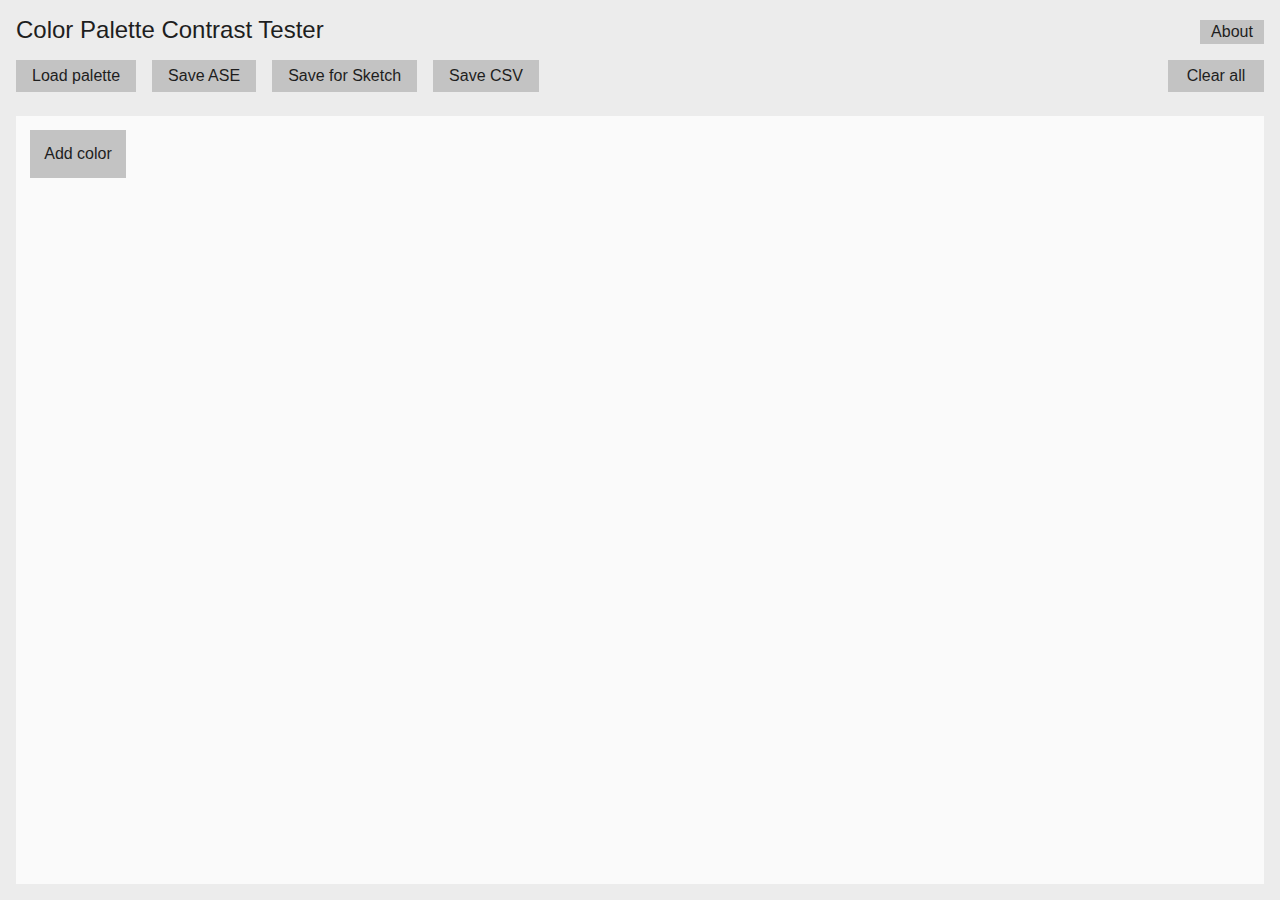
<file: index.html>
<!DOCTYPE html>

<html lang = "en">

    <head>
    
        <meta charset="utf-8"/>
        <title>Color Palette Contrast Tester</title>
        
        <script type="text/javascript" src = "jdataview.js"></script>        
        <script type="text/javascript" src = "loadAse.js"></script>
        <script type="text/javascript" src = "ase.js"></script>
        
        <script type="text/javascript" src="contrast.js"></script>
        
        <link rel="stylesheet" href="styles.css">
    </head>
    
    <body>
        
        <!-- MODAL WINDOWS -->
        
        <div id = "color-modal" class = "modal-window">
            
            <div class = "fixed-top">
                <div id = "add-modify-label" class = "modal-label">Add or change color</div>
            
                <button class = "close-button secondary-button">&times;</button>
            </div>
            
            <table id = "selected-color-grid"></table>
            
            <div id = "controls-container">
                
                <div class = "input-container">
                    Name
                    <input class="text-input" type="text" id="name-input" placeholder = "Optional color name">
                </div>
                
                <div class = "input-container">
                    <div class="rgb-entry-form">
                        R
                        <input class="rgb-input" type="number" id="red-input" placeholder = "127">
                    </div>
                    <div class="rgb-entry-form">
                        G
                        <input class="rgb-input" type="number" id="green-input" placeholder = "127">
                    </div>
                    <div class="rgb-entry-form">
                        B
                        <input class="rgb-input" type="number" id="blue-input" placeholder = "127">
                    </div>
                </div>

                <div id = "hex-container" class = "input-container">
                    Hex #
                    <input class="text-input" type="text" id="hex-input" placeholder = "7F7F7F">
                </div>
                
                <div id = "color-display-container">

                    <button id = "darker-button" class = "secondary-button increment-button">
                        <span style = "font-weight:bold">&lang;</span> Darker
                    </button>

                    <div id = "color-display"></div>
                    
                    <button id = "lighter-button" class = "secondary-button increment-button">
                        Lighter <span style = "font-weight:bold">&rang;</span>
                    </button>                
                </div>
                
                <button id = "cancel-button" class = "secondary-button">Cancel</button>

                <button id = "confirm-button" class = "primary-button">Add or update color</button>

                <button id = "delete-color-button" class = "alert-button" >Remove this color</button>
                
                <p id = "instructions">Hold down the shift key to darken or lighten in bigger steps.</p>
            
            </div>
                
        </div>
        
        <div id = "about-modal" class = "modal-window">
            <div class = "fixed-top">
                <div class = "modal-label">About</div>
            
                <button class = "close-button secondary-button">&times;</button>
                
                <div id = "about-text-container">
                    <p class = "about-text">
                        This tool evaluates the contrast between colors in a palette, to make it easier to create UI that meets <a href = https://www.w3.org/TR/UNDERSTANDING-WCAG20/visual-audio-contrast-contrast.html> Web Content Accessibility Guidelines for color contrast</a>. Unlike most other available tools, it evaluates a full palette rather than a single pair of colors, and it loads and saves files used with common design programs.
                    </p>
                    
                    <h2>Loading and saving palettes</h2>
                     <p class = "about-text">
                     Use the top menu buttons to load and save color palettes. Colors are limited to solid colors; no transparency, pattern fills or gradients. Supported formats include:
                    </p>
                    <ul class = "about-text">
                        <li>Adobe Swatch Exchange (.ase). Right now, the tool will read grouped colors but won't preserve the groupings when you save. It's on the to-do list.</li>
                        <li>Sketch palette (.sketchpalette), for use with the <a href = https://github.com/andrewfiorillo/sketch-palettes>Sketch palettes plugin</a></li>
                        <li>Comma-separated values (.csv) in a custom format. This lets you save and view palettes without any design software.</li>
                    </ul>
                    
                    <h2>Adding an individual color</h2>
                    <p class = "about-text">
                        To add an individual color, click on the ‘add color’ button at the top left of the main content area. You can enter RGB or hex values.
                    </p>

                    <h2>Changing a color</h2>
                    <p class = "about-text">
                        To change a color, click on the label at the left or top of the main content area. You can make the color darker or lighter, or directly change its value.
                    </p>
                    
                    <h2>Source code and copyright</h2>
                    <p class = "about-text">
                        Copyright under <a href = https://opensource.org/licenses/MIT>MIT License</a> by Daniel Soltis 2019. Source code and additional copyright information are available <a href = https://github.com/DanielSoltis/color-contrast>on Github</a>.
                    </p>
                </div>
            </div>
            
        </div>

        <div id = "transparency"></div>
        
        <!-- TABLE -->
        <div id = "table-container">
            
            <button id = "about-button" class = "secondary-button">
                About
            </button>
        
            <h1>Color Palette Contrast Tester</h1>
            
            <div id = "menu-buttons-container" >
                         
                <button id = "load-button" class = "load-save-button secondary-button">
                    Load palette
                </button>

                <button id = "save-ase-button" class = "load-save-button secondary-button">
                    Save ASE
                </button>
                
                <button id = "save-sketch-button" class = "load-save-button secondary-button">
                    Save for Sketch
                </button>
                
                <button id = "save-csv-button" class = "load-save-button secondary-button">
                    Save CSV
                </button>

                <button id = "clear-all-button" class = "secondary-button">
                    Clear all
                </button>                
            </div>

            <div id = "palette-container">
                <table id = "palette-table">    
                </table>
            </div>
            
        </div>
        
    </body>
    
</html>
</file>
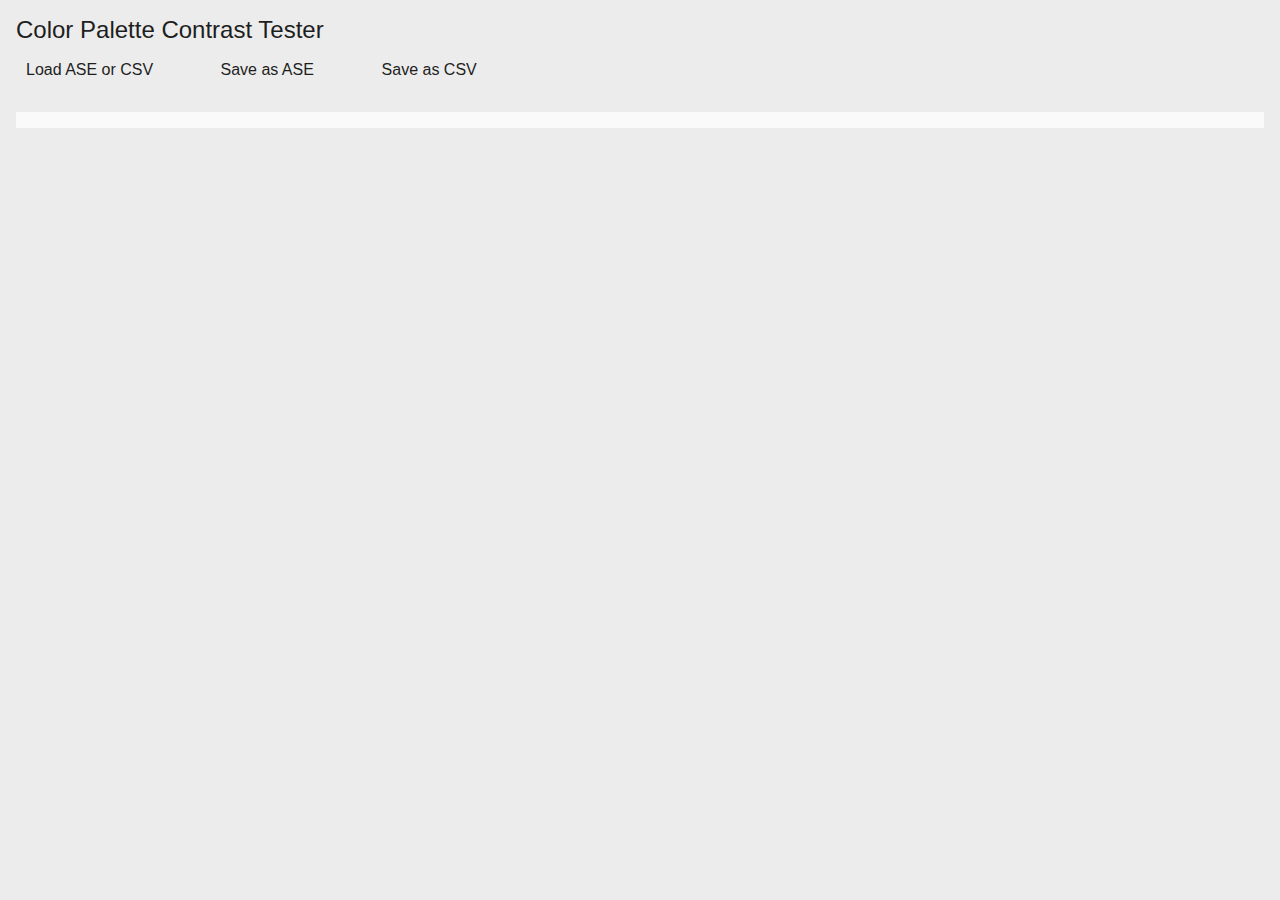
<file: contrast.html>
<!--
Add: close button on modal windows
Clear all button on the table UI
-->

<!DOCTYPE html>

<html lang = "en">

    <head>
    
        <meta charset="utf-8"/>
        <title>Color Palette Contrast Tester</title>
        
        <script type="text/javascript" src = "jdataview.js"></script>
        <script type="text/javascript" src = "loadAse.js"></script>
        <script type="text/javascript" src = "ase.js"></script>
        
        <script type="text/javascript" src="contrast.js"></script> 
        
        <link rel="stylesheet" href="styles.css">
    </head>
    
    <body>
        
        <!-- MODAL WINDOWS -->
        <div id = "add-color-modal" class = "modal-window">
            
            <div class = "modal-label">Add a color</div>
            
            <div id = "add-color-controls-container">
                <div id = "rgb-container">
                    <div class="rgb-entry-form">
                        R
                        <input class="rgb-input" type="number" id="red" placeholder = "127">
                    </div>
                    <div class="rgb-entry-form">
                        G
                        <input class="rgb-input" type="number" id="green" placeholder = "127">
                    </div>
                    <div class="rgb-entry-form">
                        B
                        <input class="rgb-input" type="number" id="blue" placeholder = "127">
                    </div>
                </div>

                <div id = "hex-container">
                    <div class="hex-entry-form">
                        Hex #
                        <input class="hex-input" type="text" id="hex" placeholder = "7F7F7F">
                    </div>
                </div>

                <div id = "color-display"></div>

                <div id = "add-color-cancel-button" class = "cancel-button">Cancel</div>

                <div id = "add-color-confirm-button" class = "confirm-button">Add color</div>
            </div>
        </div>
        
        <div id = "modify-color-modal" class = "modal-window">
            
            <div class = "modal-label">Change color</div>
            
            <table id = "selected-color-grid"></table>
            
            <div id = "modify-controls-container">
            
                <div id = "modify-color-display"></div>

                <div id = "darker-button" class = "modify-color-button">
                    <div id = "left-arrow-label">Darker</div>
                </div>

                <div id = "lighter-button" class = "modify-color-button">
                    <div id = "right-arrow-label">Lighter</div>
                </div>

                <div id = "modify-color-cancel-button" class = "cancel-button">Cancel</div>

                <div id = "modify-color-confirm-button" class = "confirm-button">Update color</div>

                <div id = "delete-color-button">Remove this color</div>
                
                <p id = "instructions">Hold down the shift key to darken or lighten in bigger steps.</p>
            
            </div>
                
        </div>

        <div id = "transparency"></div>
        
        <!-- TABLE -->
        <h1>Color Palette Contrast Tester</h1>
        
        <table id="buttons-container">
            <tr>
                <td class = "buttons-td">                   
                <label id = "load-button" class = "load-save-button" >
                    <input id = "load-file-input" type = "file" />
                    Load ASE or CSV
                </label>
                    
                    
                </td>

                <td class = "buttons-td">
                    <div id = "save-ase-button"  class = "load-save-button"  >
                        Save as ASE
                    </div>
                </td>

                <td class = "buttons-td">
                    <div id = "save-csv-button" class = "load-save-button">
                        Save as CSV
                    </div>
                </td>
            </tr>
        </table>
        
        <div id = "palette-container">
            <table id = "palette-table">    
            </table>
        </div>
        
    </body>
    
</html>
</file>
<file: styles.css>
/*
Dark text                           #1e1e1e
Primary buttons                     #555555
Secondary buttons                   #c3c3c3
Body and modal background           #ececec
Light text, controls background     #fafafa
Delete color, error message         #cc0000
*/

body, p{
    margin:0px;
    padding:0px;
    font-family: sans-serif;
    background-color:#ececec;
    color:#1e1e1e;
    
    /*not sure if this an accessibility issue. keeps you from selecting text when you click on buttons*/
    -webkit-touch-callout: none; /* iOS Safari */
    -webkit-user-select: none; /* Safari */
    -khtml-user-select: none; /* Konqueror HTML */
    -moz-user-select: none; /* Firefox */
    -ms-user-select: none; /* Internet Explorer/Edge */
    user-select: none; /* Non-prefixed version, currently supported by Chrome and Opera */
}

button { /*destyle buttons*/
    border: none;
    margin: 0px;
    padding:0px;
    text-decoration: none;
    font-family: sans-serif;
    font-size: 1em;
    cursor: pointer;
    text-align: center;
    -webkit-appearance: none;
    -moz-appearance: none;
}

button:hover{
    opacity:0.8;
}

.primary-button{
    background-color: #555555;
    color: #fafafa;
}

.primary-button:active{
    color: #555555;
    background-color: #fafafa;
}

.secondary-button{
    background-color: #c3c3c3;
    color: #1e1e1e;
}

.secondary-button:active{
    color: #c3c3c3;
    background-color: #1e1e1e;
}

.alert-button{
    color: #cc0000;
    background-color: transparent;
}

:focus{
    outline:none;
    border: solid 1px #555555;
    box-shadow: 4px 4px 4px #555555;
}

h1{
    margin:16px 8px 0px 16px;
    font-size:1.5em;
    font-weight:500;
}

h2{
    font-weight:bold;
    padding:0px;
    margin:0px;
    margin-bottom: 0.25em;
    font-size:1em;
}

table, tr, td{
    margin:0px;
    padding:0px;
    border:none;
}

a{
    color:#0000cc;
    text-decoration:none;
}

a:hover{
    text-decoration:underline;
}

/*MENU BUTTONS*/
#menu-buttons-container{
    min-width:640px;
    margin:16px 16px 24px 16px;
    height:32px;
}

.buttons-td{
    padding:8px;
    margin:0px;
    border:none;
}

.load-save-button{
    float:left;
    margin-right:16px;
    min-width:96px;
    padding:0px 16px;
    height:32px;
    line-height:32px;
    display:inline-block;
    text-align: center;
}

input[type="file"] { /*hack to treat the load button as an HTML file input but still have custom styling*/ 
    display: none;
}

#about-button{
    float:right;
    margin:4px 16px;
    height:24px;
    width:64px;
}

#clear-all-button{
    float:right;
    width:96px;
    height:32px;
    line-height:32px;
}

/*MODAL WINDOWS*/
#transparency{
    background-color:#1e1e1e;
    opacity:0.5;
    position:fixed;
    top:0px;
    left:0px;
    width:100%;
    height:100%;
    visibility:hidden;
    z-index:98;
}

.modal-window{
    position:fixed;
    top:16px;
    left:16px;
    bottom:16px;
    right:16px;

    min-width:304px;
    overflow:scroll;
    
    padding:16px;
    background-color:#ececec;
    z-index:99;
    
    visibility:hidden;
}

/*fixed top*/
.fixed-top{
    position:fixed;
    min-width:304px;
    top:16px;
    left:16px;
    right:16px;
    height:32px;
    padding:16px;
    background-color:#ececec;
    z-index:100;
}

.modal-label{
    float:left;
    margin-top:2px;
    font-size:1.5em;
    font-weight:500;
    text-align: left;  
}

.close-button{
    padding:0px;
    float:right;

    height:32px;
    width:32px;
    border-radius:18px;
    line-height:32px;
    text-align:center;
    
    font-size:1.25em;
}

#about-text-container{
    position:fixed;
    top:80px;
    bottom:32px;
    left:32px;
    right:32px;
    overflow:scroll;
    max-width:680px;
    padding:24px 24px 16px 24px;
    background-color:#fafafa;
}

.about-text{
    background-color:transparent;
    line-height:24px;
    margin-bottom:16px;
}

/*grid for showing other colors, when modifying a color*/
#selected-color-grid{
    margin-top:48px;
    background-color:#fafafa;
}

/*controls*/
#controls-container{
    position:fixed;
    top:80px;
    left:32px;
    padding:24px;
    width:256px;
    height:400px;
    background-color:#fafafa;
}

.input-container{
    margin-bottom:16px; 
}

.rgb-entry-form{
    display:inline-block;
    text-align:center;
    margin-right:8px;
}

.rgb-input{
    width:42px;
    padding:2px;
    padding-left:4px;
    font-size:0.9em;
}

.text-input{
    width:72px;
    padding:2px;
    font-size:0.9em; 
}

#name-input{
    width:200px;
}

#color-display-container{
    margin:24px 0px;
    width:256px;
    height:96px;
    text-align:center;
    line-height:96px;
}

#color-display{
    display:inline-block;
    width:96px;
    height:96px;
    background-color:#7f7f7f;
}

.increment-button{
    height:32px;
    width:69px;
    font-size:0.9em;
    margin-top:32px;
}

#darker-button{
    float:left;
    text-align:center;
    padding:0px 4px 0px 0px;
}

#lighter-button{
    float:right;
    text-align:center;
    padding:0px 0px 0px 4px;
}

#cancel-button{
    float:left;
    margin-bottom:36px;
    width:96px;
    height:32px;
    text-align: center;
    line-height:32px;
}

#confirm-button{
    float:right;
    margin-bottom:36px;
    width:136px;
    height:32px;
    text-align: center;
    line-height:32px;
}

#delete-color-button{
    width:240px;
    text-align:center;
    margin-bottom:24px;
}

#instructions{
    font-size:0.9em;
    background-color:transparent;
    color: #555555;
}

/*PALETTE TABLE*/
#palette-container{
    clear:both;
    background-color:#fafafa;
    padding:8px;
    margin:16px;
    overflow:scroll;
}

#add-color-button-cell{
    padding:4px;
}

#add-color-button{
    height:48px;
    width:96px;
}


.top-label-td{
    padding:4px;
}

.top-label-data{
    padding:0px;
    width:96px;
    height:48px;
    text-align: center;
    border-style:solid;
    border-width: 8px;
    font-size:0.75em;
}

.side-label-td{
    padding:4px;
}

.side-label-data{
    padding:0px;
    width:96px;
    height:56px;
    text-align: center;
    border-style:solid;
    border-width: 8px;
    font-size:0.75em;
}

.grid-item{
    padding:4px;
}

.grid-data{
    width:96px;
    height:56px;
}

.contrast-rating{
    text-align: center;
    font-size:1.2em; 
    padding-top:9px;
}
     
.contrast-value{
    text-align: center;
    font-size:0.75em;
    padding-top:3px;
}
</file>
